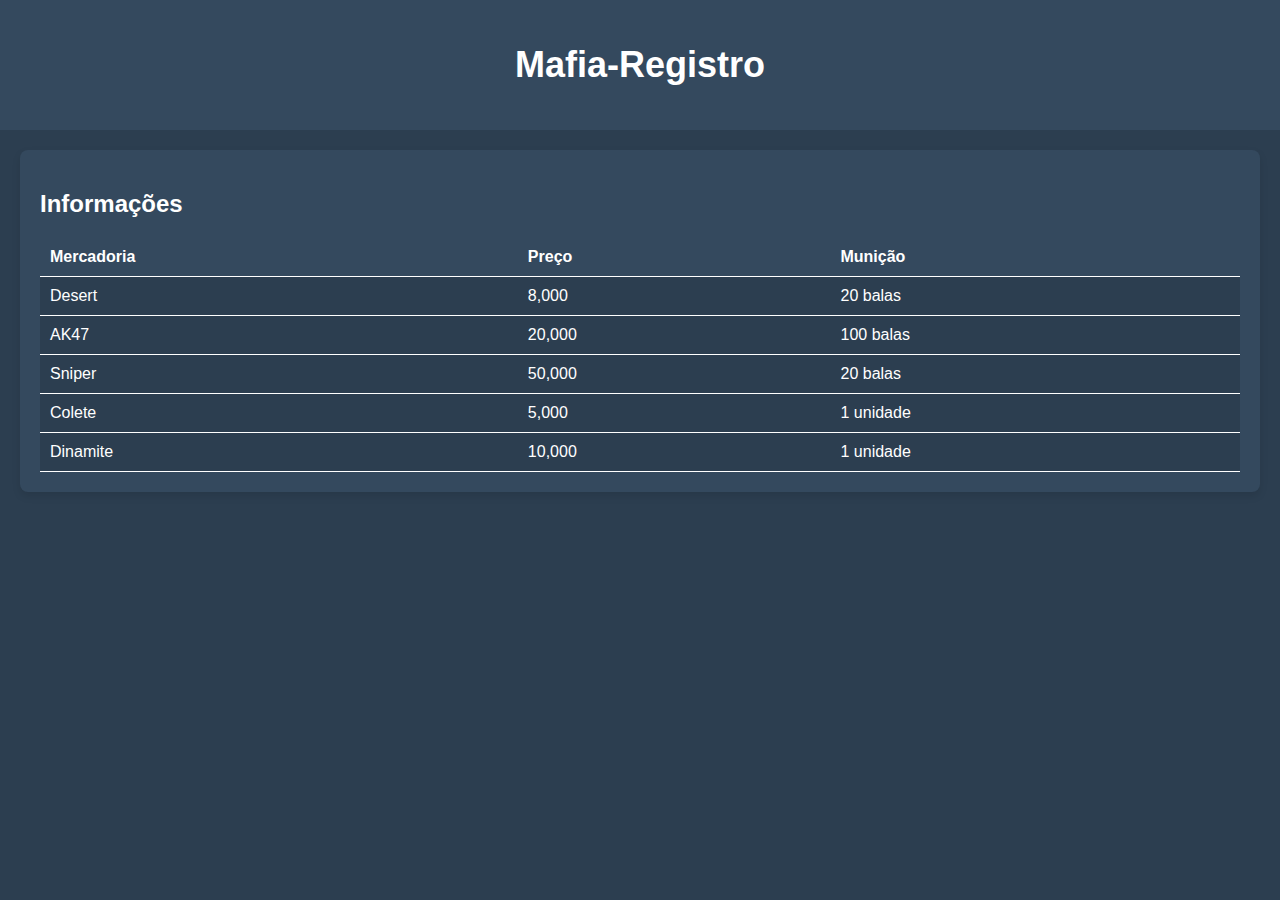
<file: index.html>
<!DOCTYPE html>
<html lang="pt-BR">
<head>
  <meta charset="UTF-8">
  <meta name="viewport" content="width=device-width, initial-scale=1.0">
  <title>Mafia-Registro</title>
  <style>
    /* Estilos CSS */
    body {
      font-family: Arial, sans-serif;
      margin: 0;
      padding: 0;
      background-color: #2c3e50; /* Cor de fundo inspirada na Yakuza */
      color: #fff;
    }
    header {
      background-color: #34495e; /* Cor de fundo do cabeçalho */
      color: #fff;
      padding: 20px;
      text-align: center;
    }
    .container {
      margin: 20px;
      background-color: #34495e; /* Cor de fundo dos contêineres */
      padding: 20px;
      border-radius: 8px;
      box-shadow: 0 4px 8px rgba(0, 0, 0, 0.1);
    }
    table {
      width: 100%;
      border-collapse: collapse;
      background-color: #2c3e50; /* Cor de fundo da tabela */
    }
    th, td {
      padding: 10px;
      border-bottom: 1px solid #fff; /* Cor da borda da tabela */
      text-align: left;
    }
    th {
      background-color: #34495e; /* Cor de fundo do cabeçalho da tabela */
      color: #fff;
    }

    /* Media queries para design responsivo */
    @media only screen and (max-width: 600px) {
      input[type="text"],
      input[type="number"],
      select {
        width: 100%;
      }
    }
  </style>
</head>
<body>

<header>
  <h1 style="font-size: 36px;">Mafia-Registro</h1>
</header>

<!-- Tabela de Informações -->
<div class="container">
  <h2>Informações</h2>
  <table>
    <tr>
      <th>Mercadoria</th>
      <th>Preço</th>
      <th>Munição</th>
    </tr>
    <tr>
      <td>Desert</td>
      <td>8,000</td>
      <td>20 balas</td>
    </tr>
    <tr>
      <td>AK47</td>
      <td>20,000</td>
      <td>100 balas</td>
    </tr>
    <tr>
      <td>Sniper</td>
      <td>50,000</td>
      <td>20 balas</td>
    </tr>
    <tr>
      <td>Colete</td>
      <td>5,000</td>
      <td>1 unidade</td>
    </tr>
    <tr>
      <td>Dinamite</td>
      <td>10,000</td>
      <td>1 unidade</td>
    </tr>
  </table>
</div>

</body>
</html>
</file>
